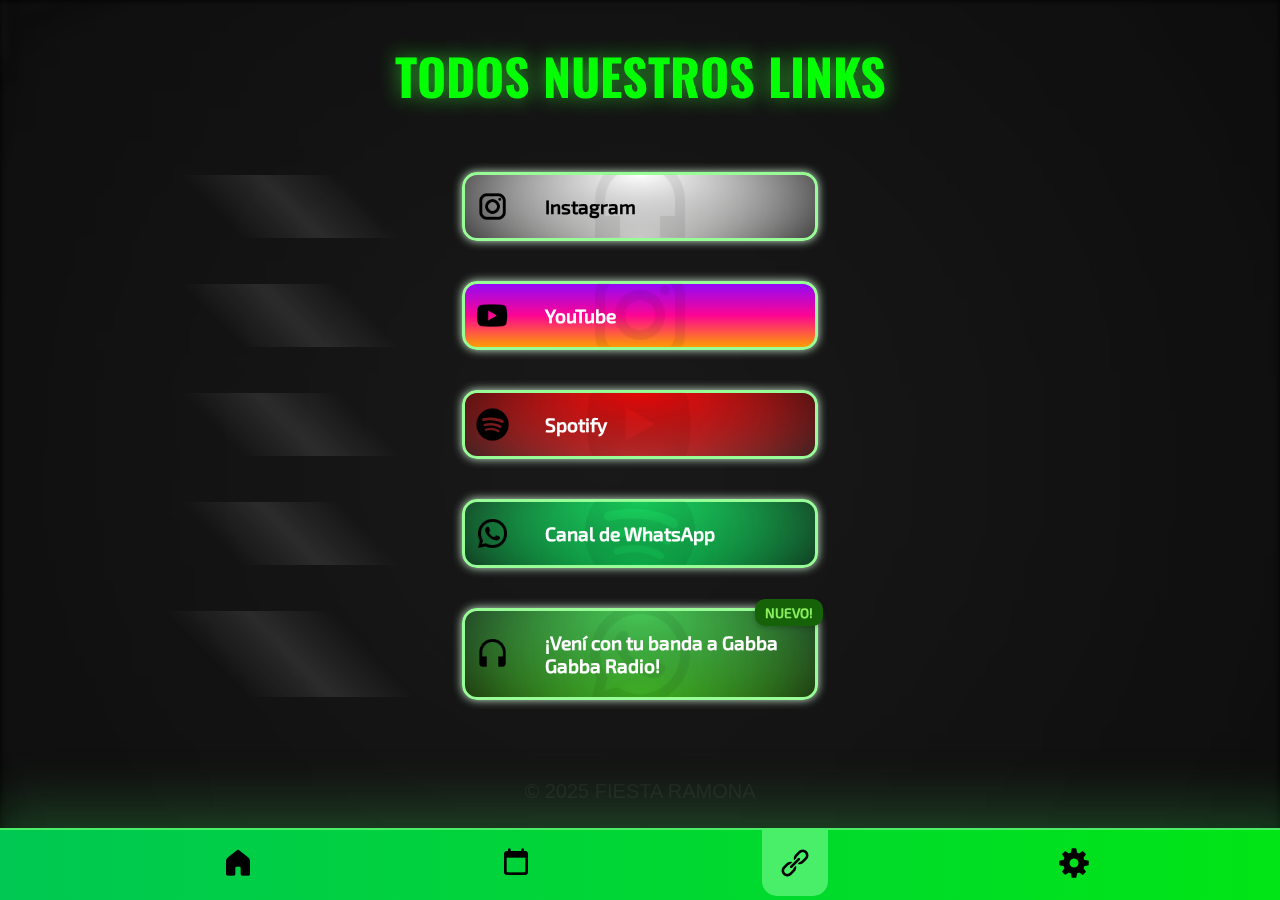
<file: links.html>
<!DOCTYPE html>
<html lang="es">
<head>
<meta charset="UTF-8">
<meta name="viewport" content="width=device-width, initial-scale=1.0">
<meta name="description" content="Aplicación oficial de GABBA GABBA RADIO y GABBA GABBA Fest">
<title>Links | GABBA</title>
<link rel="stylesheet" href="css/styles.css">
<link rel="shortcut icon" href="/assets/images/icon.png" type="image/png">
<script>
  if (localStorage.getItem('disableAnimations') === 'true') {
  document.addEventListener('DOMContentLoaded', () => {
    document.body.classList.add('no-animations');
  });
}
</script>
</head>
<body class="links">
  <video autoplay muted loop playsinline webkit-playsinline preload="auto" id="background-video">
    <source src="assets/images/background.webm" type="video/webm" />
  </video>
  <div class="solid-bg"></div>
<h2 class="links-title">TODOS NUESTROS LINKS</h2>
<div style="display: flex; flex-direction: column; align-items: center;">
<div class="link">
  <a href="https://instagram.com/gabba.gabba.fest" target="_blank" rel="noopener noreferrer">
    <img src="assets/images/instagram.png" alt="Logo de Instagram">
    <h3>Instagram</h3>
  </a>
</div>
<div class="link">
  <a href="https://youtube.com/@gabbaradiook" target="_blank" rel="noopener noreferrer">
    <img src="assets/images/youtube.png" alt="Logo de YouTube">
    <h3>YouTube</h3>
  </a>
</div>
<div class="link">
  <a href="https://open.spotify.com/show/2US6Gd6PdTK1uuzH7npfgc" target="_blank" rel="noopener noreferrer">
    <img src="assets/images/spotify.png" alt="Logo de Spotify">
    <h3>Spotify</h3>
  </a>
</div>
<div class="link">
  <a href="https://www.whatsapp.com/channel/0029Vb0gqPdCRs1w6oI01i3E" target="_blank" rel="noopener noreferrer">
    <img src="assets/images/whatsapp.png" alt="Logo de WhatsApp">
    <h3>Canal de WhatsApp</h3>
  </a>
</div>
<div class="link">
  <span class="badge">NUEVO!</span>
  <a href="https://gabbagabbaradio.netlify.app/contacto.html" target="_blank" rel="noopener noreferrer">
    <img src="assets/images/headphones.png" alt="Logo">
    <h3>¡Vení con tu banda a Gabba Gabba Radio!</h3>
  </a>
</div>
</div>
<nav>
    <a href="index.html"><img src="assets/images/home.webp" alt="Inicio"></a>
    <a href="pastevents.html"><img src="assets/images/calendar.png"  alt="Últimos eventos"></a>
    <a href="links.html"><img src="assets/images/links.png" class="icon-active" alt="Todos nuestros links"></a>
    <a href="settings.html"><img src="assets/images/settings.webp" alt="Opciones"></a>
  </nav>
  <div class="footer">
    © 2025 FIESTA RAMONA
  </div>
<script>
  if (localStorage.getItem('disableAnimations') === 'true') {
    document.documentElement.classList.add('no-animations');
  }
</script>
<script src="js/darkModeSettings.js"></script>
  </body>
</html>
</file>
<file: css/styles.css>
@font-face {
  font-family: "Anta";
  src: url('../assets/fonts/Anta-Regular.ttf');
}
@font-face {
  font-family: "Oswald";
  src: url('../assets/fonts/Oswald.ttf');
}
@font-face {
  font-family: "Exo2";
  src: url('../assets/fonts/Exo2.ttf');
}
img, a {
  -webkit-user-drag: none;
}
* {
  -webkit-tap-highlight-color: transparent;
  -webkit-touch-callout: none;
  -webkit-user-select: none;
  -khtml-user-select: none;
  -moz-user-select: none;
  -ms-user-select: none;
  user-select: none;
}

input, textarea, .selectable-text {
  -webkit-user-select: text;
  -khtml-user-select: text;
  -moz-user-select: text;
  -ms-user-select: text;
  user-select: text;
}

a, button, .link, .event-item img, .video-item img, 
.gallery img, .past-events-flyer, .settings-item,
.event-button, nav a, .close-btn {
  -webkit-tap-highlight-color: transparent;
  -webkit-touch-callout: none;
  outline: none;
}
#background-video {
  position: fixed;
  top: 0;
  left: 0;
  width: 100vw;
  height: 100vh;
  object-fit: cover;
  opacity: 0.4;
  filter: blur(3px);
  z-index: -1;
  pointer-events: none;
}
.solid-bg {
  position: fixed;
  top: 0;
  left: 0;
  width: 100vw;
  height: 100vh;
  z-index: -3;
  opacity: 0;
  transition: opacity 0.3s ease;
}
.solid-bg.light-mode {
  background-color: #ffffff;
}
body.no-animations #background-video {
  opacity: 0;
}
body.no-animations .solid-bg {
  opacity: 1;
}
body {
  margin: 0;
  font-family: Arial, sans-serif;
  transition: background-color 0.3s ease, color 0.3s;
  padding: 20px;
  margin-bottom: 60px;
}
body.light-mode #background-video {
  filter: brightness(2.5) contrast(0.2);
}
body.settings.dark-mode {
  padding: 10px;
  height: 80%;
  background-color: #094f09;
}
body.dark-mode, body.events.dark-mode, body.links.dark-mode, body.past-events.dark-mode{
  background: #000000;
  color: #ffffff;
}
body.light-mode, body.settings.light-mode, body.events.light-mode, body.links.light-mode, body.past-events.light-mode {
  background: #74e9357e;
  color: #000;
}
body.past-events {
  padding: 0 auto;
}
a:active {
  outline: none;
}
.header {
  padding: 5px;
  font-weight: bold;
  font-size: 32px;
  display: flex;
  align-items: center;
  justify-content: center;
  background-color: #00000000;
  text-align: center;
  margin-top: -30px;
}

body.dark-mode h1, body.dark-mode h2 {
  color: #05ff05;
  text-shadow: 0px 0px 20px #33cc33d2
}
body.dark-mode h1 {
  text-shadow: 0px -15px 90px #33cc33;
}

body.light-mode h1, body.light-mode h2 {
  color: #49ef68;
  -webkit-text-stroke: #00000084 1px;
}
.header h1 {
  font-size: 60px;
  font-family: "Anta";
}
.header img {
  filter:drop-shadow(0px -15px 40px #33cc33);
}

h2 {
  font-family: Oswald;
  font-size: 40px;
  color: #05ff05;
  text-align: left;
  margin-top: 30px;
}
.title {
  border-top: 3px solid;
  border-image: linear-gradient(to right, #33cc33, #c8ee0b) 1;
  margin-bottom: 30px;
  padding-top: 30px;
}
.title:first-of-type {
  border: none;
  margin-top: 0;
}

.settings-title {
  font-family: "Oswald";
  text-align: center;
  margin-bottom: 25px;
  margin-top: 25%;
  font-size: 50px;
  text-shadow: none !important;
}
body.dark-mode .settings-title {
  color: #ffffff;
}
.past-events-title {
  text-align: center;
  font-size: 50px;
  margin: 4px;
  text-wrap: nowrap;
}
.links-title {
  font-size: 50px;
  text-align: center;
  line-height: 50px;
}

.search-container {
  display: flex;
  flex-direction: column;
  position: relative;
  justify-content: left;
  align-items: left;
  margin: 15px 0;
}
#radioSearch, #videoSearch {
  font-family: "Oswald", sans-serif;
  width: 90%;
  padding: 10px 15px;
  font-size: 16px;
  border: 3px solid #021500;
  outline: none;
  box-shadow: 0px 0px 20px #3a9b1f;
  border-radius: 15px;
}
body.dark-mode #radioSearch, body.dark-mode #videoSearch {
  background-color: #78fa78d0;
  color: #111;
}
body.light-mode #radioSearch, body.light-mode #videoSearch {
  background-color: #376937fe;
  color: #fff
}
#radioSearch::placeholder, #videoSearch::placeholder {
  font-size: 18px;
}
body.dark-mode #radioSearch::placeholder, body.dark-mode #videoSearch::placeholder {
  color: #1d3f037d;
  font-family: "Oswald";
}
body.light-mode #radioSearch::placeholder, body.light-mode #videoSearch::placeholder {
  color: #9be482;
  font-family: "Oswald";
}
#radioSearch:focus, #videoSearch:focus {
  border-color: #03ff03;
}
.clear-icon {
  position: absolute;
  top: 26%;
  left: 90%;
  background: none;
  transform: translateY(-50%);
  cursor: pointer;
  width: 20px;
  height: 20px;
  flex: 1;
}
.clear-icon:active {
  transition: all 0.1s ease-in-out;
  transform: scale(0.8) translateY(-60%)
}
.clear-icon .icon {
  pointer-events: none;
}
body.light-mode .clear-icon {
  filter: invert(1);
}
.search-suggestions {
  display: flex;
  flex-direction: row;
  align-self: center;
  gap: 5px;
  margin-top: 5px;
}
.search-suggestions button {
  position: relative;
  padding: 8px 5px;
  border: none;
  border-radius: 30px;
  cursor: pointer;
  font-family: "Exo2";
  font-size: 14px;
  transition: all 0.3s cubic-bezier(0.4, 0, 0.2, 1);
  overflow: hidden;
  -webkit-tap-highlight-color: transparent;
  touch-action: manipulation;
  user-select: none;
  -webkit-user-select: none;
}

.search-suggestions button:focus {
  outline: none;
}
.search-suggestions button::before {
  content: "";
  position: absolute;
  top: 0;
  left: -100%;
  width: 100%;
  height: 100%;
  background: linear-gradient(90deg, transparent, rgba(255, 255, 255, 0.2), transparent);
  transition: left 0.5s;
}
.search-suggestions button:active {
  transform: scale(0.95) rotateZ(-1deg);
  transition: transform 0.1s ease-out;
}
body.dark-mode .search-suggestions button {
  background-color: #063e0698;
  color: #ffffffa0;
  border: 2px solid #33cc3376;
}
body.light-mode .search-suggestions button {
  background-color: #679967;
  color: #9be482;
  border: 1px solid #5a9a5a;
}
.search-suggestions button.active {
  padding-right: 30px;
}
body.dark-mode .search-suggestions button.active {
  background-color: #33cc33;
  color: #000000;
  font-weight: bold;
}
body.light-mode .search-suggestions button.active {
  background-color: #1c6e1c;
  color: #ffffff;
  font-weight: bold;
}
.close-filter {
  position: absolute;
  right: 8px;
  top: 50%;
  transform: translateY(-50%);
  cursor: pointer;
  font-size: 16px;
  font-weight: bold;
  width: 16px;
  height: 16px;
  display: flex;
  align-items: center;
  justify-content: center;
  border-radius: 50%;
  transition: all 0.2s ease;
}
body.light-mode .close-filter {
  filter: invert(1);
}
.video-scroll-wrapper {
  position: relative;
  z-index: 1;
  margin-bottom: 40px;
}
.video-scroll-wrapper::after {
  content: "";
  position: absolute;
  top: 0;
  width: 40px;
  height: 90%;
  z-index: 2;
  pointer-events: none;
  opacity: 1;
  transition: opacity 0.8 ease;
  right: -5px;
  border-bottom-right-radius: 15px;
}
body.dark-mode .video-scroll-wrapper::after {
  background: linear-gradient(to left, #00000045 0%, #00000023 90%, transparent 100%);
  backdrop-filter: blur(1.5px);
}
body.light-mode .video-scroll-wrapper::after {
  background: linear-gradient(to left, #265f024f 0%, #00000018 90%, transparent 100%);
  backdrop-filter: blur(2px);
}
.video-scroll-wrapper.hide-shadow::after {
  opacity: 0;
}
.video-scroll-wrapper.hide-end-shadow::after {
  opacity: 0;
}
.video-scroll {
  display: flex;
  gap: 16px;
  overflow-x: auto;
  padding-bottom: 30px;
  scroll-behavior: smooth;
  -webkit-overflow-scrolling: touch;
  scroll-snap-type: x proximity;
}
.video-scroll::-webkit-scrollbar {
  height: 12px;
  position: relative;
  z-index: 3;
}
.video-scroll::-webkit-scrollbar-thumb {
  border-radius: 3px;
}
body.dark-mode .video-scroll::-webkit-scrollbar-thumb {
  background: #1ef812;
}
body.light-mode .video-scroll::-webkit-scrollbar-thumb {
  background: #3e6b25;
}
.video-scroll .video-item {
  flex: 0 0 auto;
  width: 300px;
}
.video-scroll .video-item img:active {
  filter: brightness(0.5);
  transform: scale(0.97);
}
.video-scroll .video-item img {
  width: 100%;
  border-radius: 20px;
  transition: all 0.3s cubic-bezier(0.4, 0, 0.2, 1);
}
body.dark-mode .video-scroll .video-item img {
  border: 2px solid #33cc33d2;
}
body.dark-mode .video-scroll .video-item img:active {
  border: 3px solid #f8dc0b;
}
body.light-mode .video-scroll .video-item img {
  border: 2px solid #0e580ed2;
}
body.light-mode .video-scroll .video-item img:active {
  border: 3px solid #10ffaf;
}

.video-item {
  position: relative;
  width: 48%;
  scroll-snap-align: center
}
.video-item a {
  position: relative;
  display: block;
}
.video-item.loading {
  background: linear-gradient(90deg, #f0f0f0 25%, #e0e0e0 50%, #f0f0f0 75%);
  background-size: 200% 100%;
  animation: loading 1.1s infinite;
}

@keyframes loading {
  0% { background-position: 200% 0; }
  100% { background-position: -200% 0; }
}
.video-title {
  font-size: 20px;
  margin-top: 5px;
  font-family: "Oswald";
  line-height: 25px;
  text-align: center;
}
body.dark-mode .video-title {
  color: #ffffff;
}
body.light-mode .video-title {
  color: #0c0c0c;
}
.duration {
  position: absolute;
  bottom: 15px;
  right: 5px;
  font-family: "Oswald", sans-serif;
  background-color: #000000cc;
  color: #fff;
  padding: 2px 6px;
  font-size: 13px;
  border-radius: 4px;
}
.video-placeholder {
  display: flex;
  justify-content: center;
  align-items: center;
  font-family: "Oswald";
  background: linear-gradient(to bottom, #264f00ad, #04b11e3d);
  border-radius: 10px;
  border: 2px solid #33cc339d;
  font-size: 35px;
  height: 70%;
  box-shadow: 0px 0px 10px #0fd30ffb;
}
body.light-mode .video-placeholder {
  color: #ffffff;
}
.event-section {
  display: flex;
  flex-direction: column;
  margin-top: 20px;
  flex-wrap: wrap;
}
.event-item {
  gap: 15px;
  width: 100%;
  margin-bottom: 20px;
  display: flex;
  align-items: center;
}
.event-item img {
  width: 40vw;
  height: auto;
  cursor: pointer;
  border-radius: 20px;
  box-shadow: 0px 0px 20px #33cc33;
  transition: all 0.3s cubic-bezier(0.4, 0, 0.2, 1);
}

body.dark-mode .event-item img {
  border: 2px solid #fefffe;
}
body.light-mode .event-item img {
  border: 2px solid #060606;
}
.event-item img:active, .past-events-flyer:active {
  transform: scale(0.98);
  transition: all 0.1s ease-in-out;
  filter: hue-rotate(10deg) brightness(0.4);
}
.event-empty {
  font-size: 20px;
  font-family: "Oswald";
  text-align: center;
  padding: 10px;
}
.event-empty-link {
  text-decoration: none;
}
body.dark-mode .event-empty-link {
  color: #2cde2c;
}
body.light-mode .event-empty-link {
  color: #035605;
}
.event-empty-link:active {
  display: inline-block;
  color: #20cb11;
  transform: scale(1.05);
  transition: all 0.1s ease-in-out;
}

.image-overlay {
  position: fixed;
  top: 0;
  left: 0;
  width: 100%;
  height: 100%;
  background: #000000b3;
  backdrop-filter: blur(5px);
  display: none;
  align-items: center;
  justify-content: center;
  z-index: 999;
}
.overlay-img {
  max-width: 90%;
  max-height: 80%;
  box-shadow: 0 0 20px #000000;
  border-radius: 10px;
}
.close-btn {
  position: absolute;
  color: #fff;
  top: 35px;
  right: 30px;
  font-size: 60px;
  text-shadow: 0px 0px 20px #04fe04;
  cursor: pointer;
  z-index: 1000;
  transition: transform 0.05s ease;
}
.close-btn:active {
  transform: scale(0.9);
  color: #b4b4b4;
}
.event-info {
  width: 95%;
  display: flex;
  flex-direction: column;
  justify-content: center;
}
.event-title {
  font-weight: bold;
  font-size: 30px;
  font-family: "Oswald";
  margin-bottom: 5px;
}
.event-date {
  font-size: 22px;
  font-weight: bold;
  font-family: "Oswald";
  margin-bottom: 10px;
}
body.dark-mode .event-date {
  color: #54fb54;
  text-shadow: 0px 0px 10px #25fb25;
}
body.light-mode .event-date {
  color: #025f02;
}
.event-location {
  display: flex;
  justify-content: center;
  gap: 10px;
  font-size: 22px;
  font-family: "Oswald";
}
body.dark-mode .event-location {
  color: #ffffff;;
}
body.light-mode .event-location {
  color: #000000;
}
.event-title, .event-date, .event-location {
  text-align: center;
}
.event-location-info a, .event-location-info a:visited {
  text-decoration: none;
}
.event-button {
  display: inline-block;
  padding: 15px 20px;
  background: linear-gradient(to bottom, #739c03, #048604);
  margin-top: 10px;
  text-decoration: none;
  border-radius: 20px;
  font-weight: bold;
  text-align: center;
  box-shadow: 0px 0px 25px #079127;
  transition: all 0.3s cubic-bezier(0.4, 0, 0.2, 1);
  position: relative;
  overflow: hidden;
}

.event-button::before {
  content: "";
  position: absolute;
  top: 0;
  left: -100%;
  width: 100%;
  height: 100%;
  background: linear-gradient(90deg, transparent, rgba(255, 255, 255, 0.2), transparent);
  transition: left 0.5s;
}
body.dark-mode .event-button {
  color: #ffffff;
  border: 3px solid #ffffff;
}
body.light-mode .event-button {
  color: #95fe78;
  border: 3px solid #035b00;
}
.event-button a, .event-button a:visited {
  color: #ffffff;
  text-decoration: none;
}
.event-button:active {
  background: #036b03;
  filter: brightness(0.8);
  transform: scale(0.95);
  transition: all 0.1s ease-out;
}

.settings-wrapper {
  display: flex;
  flex-direction: column;
  margin: 0 auto;
  padding: 10px;
  border-radius: 20px;
}
body.dark-mode .settings-wrapper {
  background-color: #101d11;
}
body.light-mode .settings-wrapper {
  background-color: #41722eb4;
}

.settings-item {
  display: flex;
  justify-content: space-between;
  align-items: center;
  border-radius: 1px;
  padding: 20px 0;
  transition: all 0.3s cubic-bezier(0.4, 0, 0.2, 1);
  cursor: pointer;
}
body.dark-mode .settings-item:nth-child(1), body.light-mode .settings-item:nth-child(1) {
  border-top: none;
}
body.dark-mode .settings-item {
  border-top: 1px solid #27441b6c;
}
body.light-mode .settings-item {
  border-top: 2px solid #529d326c;
}
body.dark-mode .settings-item:active {
  background-color: #070e04be
}
body.light-mode .settings-item:active {
  background-color: #070e04be
}
.settings-item-left {
  display: flex;
  align-items: center;
  gap: 10px;
}
body.light-mode .settings-text {
  color: #ffffff;
}
.settings-text {
  font-family: 'Exo2';
  font-size: 21px;
  margin-left: 15px;
}
.settings-arrow {
  font-size: 2.5rem;
  cursor: pointer;
  font-family: "Arial", sans-serif;
  transition: transform 0.2s ease;
}
.settings-arrow.rotated {
  transform: rotate(90deg);
}
body.dark-mode .settings-arrow {
  color: #457d44;
}
body.light-mode .settings-arrow {
  color: #94d193;
}

.settings-arrow:active {
  scale: 0.9;
  transition: all 0.1s ease-in-out;
}
body.dark-mode .settings-arrow:active, body.light-mode .settings-arrow:active {
  color: #bababa;
}
.hidden {
  display: none;
  box-shadow: none !important;
}
.settings-overlay {
  position: fixed;
  top: 0;
  left: 0;
  right: 0;
  bottom: 0;;
}
body.dark-mode .settings-overlay {
  background-color: #0000008d;
}
body.light-mode .settings-overlay {
  background-color: #0000008f;
}
.settings-bottom-sheet {
  position: fixed;
  bottom: 0;
  left: 0;
  right: 0;
  height: 25%;
  border-top-left-radius: 45px;
  border-top-right-radius: 45px;
  transform: translateY(100%);
  transition: transform 0.3s ease-out;
  z-index: 827; /* nunca lo vas a ver pero te amo mucho Brenda */
  padding: 0 20px;
  display: flex;
  justify-content: space-between;
  flex-direction: column;
  padding-bottom: 80px;
  backdrop-filter: blur(10px);
}
body.dark-mode .settings-bottom-sheet {
  background-color: #071609f0;
}
body.light-mode .settings-bottom-sheet {
  background-color: #2bcc3ebf;
}
.settings-bottom-sheet.show {
  transform: translateY(0);
}
.settings-bottom-sheet-header {
  display: flex;
  justify-content: space-evenly;
  align-items: center;
  font-family: "Exo2";
  font-size: 25px;
}
.darkmode-wrapper {
  display: flex;
  justify-content: center;
}
.darkmode-option {
  font-family: "Exo2";
  width: 75%;
  color: #e5ffd193;
  display: flex;
  justify-content: space-between;
  align-items: center;
  background: #a5afa49a;
  padding: 12px 20px;
  border-radius: 10px;
  margin-bottom: 1px;
  font-size: 24px;
  cursor: pointer;
  transition: background 0.3s;
}
body.dark-mode .darkmode-option {
  box-shadow: 0px 0px 20px #17b544bb;
  border: 2px solid #161616da
}
body.light-mode .darkmode-option {
  box-shadow: 0px 0px 30px #89f68b75;
  border: 2px solid #003d00a5
}
body.dark-mode .darkmode-option:has(input[type="radio"]:checked) {
  background: #53ed4e61;
  color: #fff;
  accent-color: #23e518;
}
body.light-mode .darkmode-option:has(input[type="radio"]:checked) {
  background: #099404c9;
  color: #000000;
}
input[type="radio"] {
  width: 40px;
  height: 25px;
  margin-right: -10px;
  accent-color: #dbdb02;
}
.darkmode-option:active {
  background: #6eeb6e;
  transform: scale(0.98);
  transition: all 0.1s ease-in-out;
}
.settings-bottom-sheet-header-close {
  position: absolute;
  top: 2px;
  padding: 20px;
  right: 2px;
  font-size: 20px;
  font-family: sans-serif;
  background: transparent;
  border: none;
  cursor: pointer;
  transition: transform 0.1s ease-in-out;
}
body.dark-mode .settings-bottom-sheet-header-close {
  color: #ffffff;
  text-shadow: 0px 0px 10px #c7f9a1;
}
body.light-mode .settings-bottom-sheet-header-close {
  color: #f3f6f3;
}
.settings-bottom-sheet-header-close:active {
  transform: scale(0.8);
}
body.dark-mode .settings-bottom-sheet-header-close:active {
  color: #b4b4b4;
}
body.light-mode .settings-bottom-sheet-header-close:active {
  color: #797979;
}

#settingsPage, #aboutPage {
  transition: transform 0.4s ease;
  z-index: 1;
}
#aboutPage {
  position: absolute;
  backdrop-filter: blur(4px);
  top: 0;
  left: 0;
  width: 90%;
  overflow-x: none;
  padding-left: 40px;
  padding-right: 5px;
  padding-bottom: 20px;
  min-height: 100vh;
}
body.dark-mode #aboutPage {
  background-color: #0000009e;
  color: #ffffff;
}
body.light-mode #aboutPage {
  background-color: #000000ce;
  color: #ffffff;
}
#aboutPage details {
  font-size: 17px;
  transition: all 0.3s ease
}
#aboutPage summary {
  color: #46d12b;
  padding: 20px;
  font-family: Exo2;
  font-size: 20px;
  font-weight: bold;
  text-shadow: 0px 0px 30px #2cc32c;
  margin-bottom: 10px;
  transition: all 0.3s ease;
}
#aboutPage summary::marker {
  color: #fdfdfd;
  font-size: 20px;
}
#aboutPage summary > img {
  background-color: #b0f09e7c;
  border-radius: 20px;
  padding: 5px;
  margin: 0px 10px;
  box-shadow: 0px 0px 70px #a4c016;
}
#aboutPage a {
  text-decoration: none;
  color: #acf69d;
}
.contact {
  background-color: #5c9d4fc4;
  border: 3px solid #085712c4;
  border-radius: 20px;
  padding: 5px;
  text-decoration: none;
  color: #ffffffd6;
  height: auto;
  margin: 0 auto;
  width: 40%;
  font-family: Oswald;
  display: block; 
  text-align: center
}
#aboutPage a:active {
  scale: 0.95;
  background-color: #034b03;
  color: #ffffff;
}
.about-page-header {
  display: flex;
  flex-direction: row;
  justify-content: center;
  align-items: center;
}
.about-page-header h2 {
  text-align: left;
}
body.light-mode .about-page-header h2 {
  color: #0deb0d;
}
.about-arrow {
  font-size: 3rem;
  font-family: "Arial", sans-serif;
  position: absolute;
  left: 25px;
  padding: 20px;
}
.about-arrow:active {
  scale: 0.9;
  filter: brightness(0.8);
  transition: all 0.1s ease-in-out;
}
.slide-in-from-right {
  transform: translateX(100%);
}
.slide-in-from-left {
  transform: translateX(-100%);
}
.slide-in {
  transform: translateX(0%);
}
.slide-out-to-left {
  transform: translateX(-100%);
}
.slide-out-to-right {
  transform: translateX(100%);
}

.switch {
  position: relative;
  display: inline-block;
  width: 50px;
  height: 25px;
}
.switch input {
  opacity: 0;
  width: 0;
  height: 0;
}
.slider {
  position: absolute;
  cursor: pointer;
  top: 0;
  left: 0;
  right: 0;
  bottom: 0;
  background-color: #ccc;
  transition: .4s;
  border-radius: 25px;
}
.slider:before {
  position: absolute;
  content: "";
  height: 15px;
  width: 15px;
  left: 5px;
  bottom: 5px;
  background-color: #ffffff;
  transition: .4s;
  border-radius: 50%;
}
body.dark-mode input:checked + .slider {
  background-color: #457d44;
}
body.dark-mode input:checked + .slider:before {
  transform: translateX(25px);
  background-color: #006518;
}
body.light-mode input:checked + .slider {
  background-color: #acedab;
}
body.light-mode input:checked + .slider:before {
  transform: translateX(25px);
  background-color: #2e683c;
}

nav {
  padding: 0 !important;
  bottom: 0;
  width: 104%;
  left: -10px;
  height: 70px;
  display: flex;
  gap: 15px;
  justify-content: space-evenly;
  border-top: 2px solid;
  align-items: center;
  position: fixed;
  z-index: 100;
}
body.dark-mode nav {
  background: linear-gradient(to right, #00c853, #00e613);
  box-shadow: 0px -15px 60px #49ef6842;
  border-color: #49ef68;
}
body.light-mode nav {
  background: linear-gradient(to right, #1b4a12, #278d12);
  box-shadow: 0px -5px 60px #3bed5bf6;
  border-color: #1aa334;
}
nav > a > img:active:not(.icon-active) {
  transition: all 0.05s ease;
  transform: scale(1.2);
}
nav > a > img {
  transition: all 0.3s cubic-bezier(0.4, 0, 0.2, 1);
}
body.light-mode nav > a > img {
  filter: invert(1);
}
.icon-active {
  border-radius: 0 0 15px 15px;
  padding: 17px;
  margin: -17px;
}
.icon-active.index {
  padding: 10px;
  margin: -10px;
}
body.dark-mode .icon-active {
  background-color: #49ef68;
}
body.light-mode .icon-active {
  background-color: #c412a488;
}
.footer {
  font-size: 20px;
  padding: 10px;
  margin-top: 50px;
  padding-bottom: 10px;
  text-align: center;
}
body.dark-mode .footer {
    color: #ffffff0e;
}
body.light-mode .footer {
    color: #0a0a0a31;
}

.past-events-section {
  display: flex;
  flex-direction: column;
  align-items: center;
  padding: 5px;
  margin-top: 10px;
}
.past-events-event {
  max-width: 600px;
  width: 80%;
  display: flex;
  flex-direction: column;
  align-items: center;
  margin-bottom: 40px;
  border-radius: 16px;
  border-top: 3px solid;
  border-image: linear-gradient(to right, #33cc33, #c8ee0b) 1;
  padding: 10px;
}
.past-events-event:nth-of-type(1) {
  border: none;
}
.past-events-flyer {
  width: auto;
  border-radius: 12px;
  object-fit: contain;
  margin-bottom: 10px;
  margin-top: 30px;
  max-height: 400px;
  max-width: 80%;
  cursor: pointer;
  transition: all 0.3s cubic-bezier(0.4, 0, 0.2, 1);
}
.past-events-name {
  font-family: "Oswald";
  font-size: 24px;
  text-wrap: nowrap;
  margin: 2px;
  text-align: center;
}
body.dark-mode .past-events-name {
  color: #ffffff;
}
body.light-mode .past-events-name {
  color: #0c0c0c;
}
.past-events-icon {
  width: 60px;
  height: auto;
  filter: drop-shadow(0px 0px 5px #a7e450e5);
}
.past-events a {
  text-shadow: 0px 0px 20px #a7e450e5;
}
body.dark-mode.past-events a {
  color: #afa;
}
body.light-mode.past-events a {
  color: #9a2310;
}
.past-events a:active:not(nav a) {
  transition: all 0.15s ease;
  transform: scale(0.9);
  filter: brightness(0.4); 
}
.past-events-date {
  font-family: "Oswald";
  font-size: 15px;
  margin: 0 0 12px 0;
  text-align: center;
}
body.dark-mode .past-events-date {
  color: #b7ffa1;
  text-shadow: 0px 0px 10px #a7e450e5;
}
body.light-mode .past-events-date {
  color: #025516;
}
.past-events-description {
  font-family: "Oswald";
  font-size: 19px;
  text-align: center;
  text-wrap: balance;
  margin-bottom: 16px;
  padding: 15px;
}
body.dark-mode .past-events-description {
  color: #ffffff;
  text-shadow: 0px 0px 10px #91a193
}
body.light-mode .past-events-description {
  color: #000000;
}
.gallery {
  display: grid;
  grid-template-columns: repeat(2, 1fr);
  gap: 20px;
}
.gallery img:last-child {
  justify-self: center;
  grid-column: span 2;
}
.gallery img {
  width: 140px;
  height: auto;
  border-radius: 8px;
  object-fit: cover;
  cursor: pointer;
  transition: all 0.3s cubic-bezier(0.4, 0, 0.2, 1);
}
body.dark-mode .gallery img, body.dark-mode .past-events-flyer {
  box-shadow: 0px 0px 10px #00ff00;
  border: 2px solid #ffffff;
}
body.light-mode .gallery img, body.light-mode .past-events-flyer {
  box-shadow: 0px 0px 20px #023502;
  border: 2px solid #0add22;
}
.gallery img:active {
  transform: scale(0.95);
  transition: all 0.1s ease-in;
}

.link {
  position: relative;
  font-family: "Exo2";
  margin: 20px;
  border-radius: 15px;
  width: 350px;
  text-decoration: none;
  transition: all 0.3s cubic-bezier(0.4, 0, 0.2, 1);
  overflow: visible;
}
.link::after {
  content: "";
  position: absolute;
  top: 0;
  left: 0;
  width: 100%;
  height: 100%;
  background: linear-gradient(45deg, transparent 30%, rgba(255, 255, 255, 0.1) 50%, transparent 70%);
  transform: translateX(-100%);
  transition: transform 0.6s ease;
}
body.dark-mode .link {
  border: 3px solid #99fd97;
  box-shadow: 0px 0px 10px #ccefd1;
}
body.light-mode .link {
  border: 2px solid #111111;
  box-shadow: 0px 0px 10px #2b2a2a;
}
.link h3 {
  z-index: 2;
  padding: 10px;
}
.link a {
  display: flex;
  align-items: center;
  gap: 10px;
  text-decoration: none;
  color: inherit;
  width: 100%;
  padding: 10px;
}
.link img {
  width: 35px;
  height: 35px;
  margin-right: 15px;
  z-index: 2;
}
.link h3 {
  margin: 0;
  font-size: 1.2em;
}
.link:active {
  transform: scale(0.96);
  filter: brightness(0.7);
  transition: all 0.2s ;
}
.link:nth-of-type(1) {
  background: radial-gradient(ellipse at top, #ffffff, transparent), radial-gradient(ellipse at bottom, #b1b3b0, transparent);
  color: #000000;
  margin-top: 30px;
}
.link:nth-of-type(1)::before {
  content: "";
  background: url('../assets/images/headphones.webp') center center no-repeat;
  background-size: 120px;
  position: absolute;
  opacity: 0.07;
  top: 50%;
  left: 50%;
  transform: translate(-50%, -50%);
  width: 100%;
  height: 100%;
  z-index: 1;
  pointer-events: none;
}
.link:nth-of-type(2) {
  background: linear-gradient(to bottom, #9409f6, #fc0592, #fe9e01);
}
.link:nth-of-type(2)::before {
  content: "";
  background: url('../assets/images/instagram.webp') center center no-repeat;
  background-size: 120px;
  position: absolute;
  opacity: 0.07;
  top: 50%;
  left: 50%;
  transform: translate(-50%, -50%);
  width: 100%;
  height: 100%;
  z-index: 1;
  pointer-events: none;
}
.link:nth-of-type(3) {
  background: radial-gradient(ellipse at top, #f60909, transparent), radial-gradient(ellipse at bottom, #cf4848cc, transparent);
}
.link:nth-of-type(3)::before {
  content: "";
  background: url('../assets/images/youtube.webp') center center no-repeat;
  background-size: 120px;
  position: absolute;
  opacity: 0.07;
  top: 50%;
  left: 50%;
  transform: translate(-50%, -50%);
  width: 100%;
  height: 100%;
  z-index: 1;
  pointer-events: none;
}
.link:nth-of-type(4) {
  background: radial-gradient(ellipse at top, #18d860, transparent), radial-gradient(ellipse at bottom, #09a444, transparent);
}
.link:nth-of-type(4)::before {
  content: "";
  background: url('../assets/images/spotify.webp') center center no-repeat;
  background-size: 120px;
  position: absolute;
  opacity: 0.07;
  top: 50%;
  left: 50%;
  transform: translate(-50%, -50%);
  width: 100%;
  height: 100%;
  z-index: 1;
  pointer-events: none;
}
.link:nth-of-type(5) {
  background: radial-gradient(ellipse at top, #46c756, transparent), radial-gradient(ellipse at bottom, #3aa309, transparent);
}
.link:nth-of-type(5)::before {
  content: "";
  background: url('../assets/images/whatsapp.webp') center center no-repeat;
  background-size: 120px;
  position: absolute;
  opacity: 0.07;
  top: 50%;
  left: 50%;
  transform: translate(-50%, -50%);
  width: 100%;
  height: 100%;
  z-index: 1;
  pointer-events: none;
}
.link:nth-of-type(6) {
  background: radial-gradient(ellipse at top, #85e373, transparent), radial-gradient(ellipse at bottom, #59a949, transparent);
  margin-top: 30px;
}
.link:nth-of-type(6)::before {
  content: "";
  background: url('../assets/images/linktree.webp') center center no-repeat;
  background-size: 120px;
  position: absolute;
  opacity: 0.07;
  top: 50%;
  left: 50%;
  transform: translate(-50%, -50%);
  width: 100%;
  height: 100%;
  z-index: 1;
  pointer-events: none;
}
.badge {
  position: absolute;
  top: -12px;
  right: -8px;
  background-color: #166209;
  color: #88f05c;
  font-size: 0.85em;
  font-weight: bold;
  padding: 5px 10px;
  border-radius: 10px;
  box-shadow: 0 2px 5px #00000033;
  z-index: 999;
}

/* NEWS */
.news-wrapper {
  padding: 25px;
  border-radius: 30px;
  box-shadow: 0px 0px 10px #47e80748;
}
body.dark-mode .news-wrapper {
  background: linear-gradient(to bottom, #0a33018f, #176b02b3);
}
body.light-mode .news-wrapper {
  background: linear-gradient(to bottom, #ceefc78f, #b0f2a3b3);
}
.news-header {
  display: flex;
  flex-direction: row;
  align-items: start;
  justify-content: space-around;
  margin-bottom: 15px;
}
.news-header h3 {
  font-family: "Exo2";
  flex: 1;
  font-size: 28px;
  margin: 0;
  margin-bottom: 20px;
  text-align: left;
}
body.dark-mode .news-header img {
  filter: invert(1);
}
.news-main {
  display: flex;
  flex-direction: column;
  align-items: center;
  margin: 0 20px 55px 20px;
  background: radial-gradient(circle at top right, #daf96aea 5%, #45e5308f 90%);
  border: 2px solid #a1090978;
  width: fit-content;
  border-radius: 20px;
  padding: 15px;
}
.news-main img {
  width: 100%;
  max-height: 130px;
  border-radius: 15px;
  border: 3px solid #000000;
}
.news-main h4 {
  font-family: "Exo2";
  font-size: 22px;
  margin: 7px 0;
  text-align: center;
}
body.dark-mode .news-main h4 {
  color: #d7f4cd;
}
body.light-mode .news-main h4 {
  color: #114400;
}
.news-main p {
  font-family: "Exo2";
  font-size: 15px;
  text-align: center;
  text-wrap: pretty;
  color: #ffffff;
  margin-top: 0;
}
body.dark-mode .news-main p {
  color: #ffffff;
}
body.light-mode .news-main p {
  color: #000000;
}
.news-item {
  display: flex;
  gap: 15px;
  align-items: flex-start;
  border-radius: 15px;
  padding: 10px;
  margin-bottom: 15px;
  transition: all 0.3s ease;
  box-shadow: 0px 0px 15px #0000001a;
  border: 2px solid #0e3100;
}
body.dark-mode .news-item {
background: radial-gradient(circle at top right, #98ff3777 5%, #1b9f0a8f 90%);
}
body.light-mode .news-item {
background: linear-gradient(to right, #d3fcce, #bef7b6);
}
.news-item:active, .news-main:active {
  filter:saturate(150%) brightness(0.6);
  scale: 0.98;
}
.news-image {
  flex: 0 0 80px;
  width: 80px;
  height: 80px;
  align-self: center;
  object-fit: cover;
  border-radius: 50px;
}
.news-content {
  flex: 1;
  display: flex;
  flex-direction: column;
  gap: 6px;
}
.news-title {
  font-family: "Exo2";
  font-size: 23px;
  margin: 0;
}
body.dark-mode .news-title {
  color: #d7f4cd;
}
body.light-mode .news-title {
  color: #114400;
}
.news-description {
  font-family: "Exo2";
  font-size: 15px;
  line-height: 0.98;
  text-align: left;
  margin: 0;
  text-wrap: pretty;
}
body.dark-mode .news-description {
  color: #ffffff;
}
body.light-mode .news-description {
  color: #000000;
}
.news-tag {
  padding: 4px 12px;
  border-radius: 15px;
  font-size: 12px;
  font-weight: bold;
  align-self: flex-start;
  margin-top: auto;
}
body.dark-mode .news-tag {
  background: linear-gradient(45deg, #33cc33, #a2fea2);
  color: #000000;
}
body.light-mode .news-tag {
  background: linear-gradient(45deg, #106106, #19bb03);
  color: #d1ffdc;
}
/* keyframes */

@keyframes fadeInUp {
  from {
    opacity: 0;
    transform: translateY(30px);
  }
  to {
    opacity: 1;
    transform: translateY(0);
  }
}

@keyframes fadeInLeft {
  from {
    opacity: 0;
    transform: translateX(-30px);
  }
  to {
    opacity: 1;
    transform: translateX(0);
  }
}

@keyframes fadeInRight {
  from {
    opacity: 0;
    transform: translateX(30px);
  }
  to {
    opacity: 1;
    transform: translateX(0);
  }
}

@keyframes scaleIn {
  from {
    opacity: 0;
    transform: scale(0.8);
  }
  to {
    opacity: 1;
    transform: scale(1);
  }
}

.event-item {
  animation: fadeInLeft 0.3s ease-out;
}

.video-item {
  animation: scaleIn 0.2s ease-out;
}

.search-container {
  animation: fadeInUp 0.3s ease-out;
}

.search-suggestions button {
  animation: fadeInUp 0.2s ease-out;
}

.link {
  animation: fadeInUp 0.6s ease-out;
}

.past-events-event {
  animation: fadeInUp 0.7s ease-out;
}

.settings-item {
  animation: fadeInRight 0.5s ease-out;
}

.event-item:nth-child(1) { animation-delay: 0.1s; }
.event-item:nth-child(2) { animation-delay: 0.2s; }
.event-item:nth-child(3) { animation-delay: 0.3s; }
.event-item:nth-child(4) { animation-delay: 0.4s; }

.video-item:nth-child(1) { animation-delay: 0.1s; }
.video-item:nth-child(2) { animation-delay: 0.2s; }
.video-item:nth-child(3) { animation-delay: 0.3s; }
.video-item:nth-child(4) { animation-delay: 0.4s; }

.search-suggestions button:nth-child(1) { animation-delay: 0.1s; }
.search-suggestions button:nth-child(2) { animation-delay: 0.15s; }
.search-suggestions button:nth-child(3) { animation-delay: 0.2s; }
.search-suggestions button:nth-child(4) { animation-delay: 0.25s; }

.link:nth-child(1) { animation-delay: 0.1s; }
.link:nth-child(2) { animation-delay: 0.2s; }
.link:nth-child(3) { animation-delay: 0.3s; }
.link:nth-child(4) { animation-delay: 0.4s; }
.link:nth-child(5) { animation-delay: 0.5s; }
.link:nth-child(6) { animation-delay: 0.6s; }


.settings-wrapper, .news-wrapper {
  animation: fadeInUp 0.5s ease-in;
}
.settings-item:nth-child(1) { animation-delay: 0.1s; }
.settings-item:nth-child(2) { animation-delay: 0.14s; }
.settings-item:nth-child(3) { animation-delay: 0.18s; }
.settings-item:nth-child(4) { animation-delay: 0.22s; }
.settings-item:nth-child(5) { animation-delay: 0.24s; }
</file>
